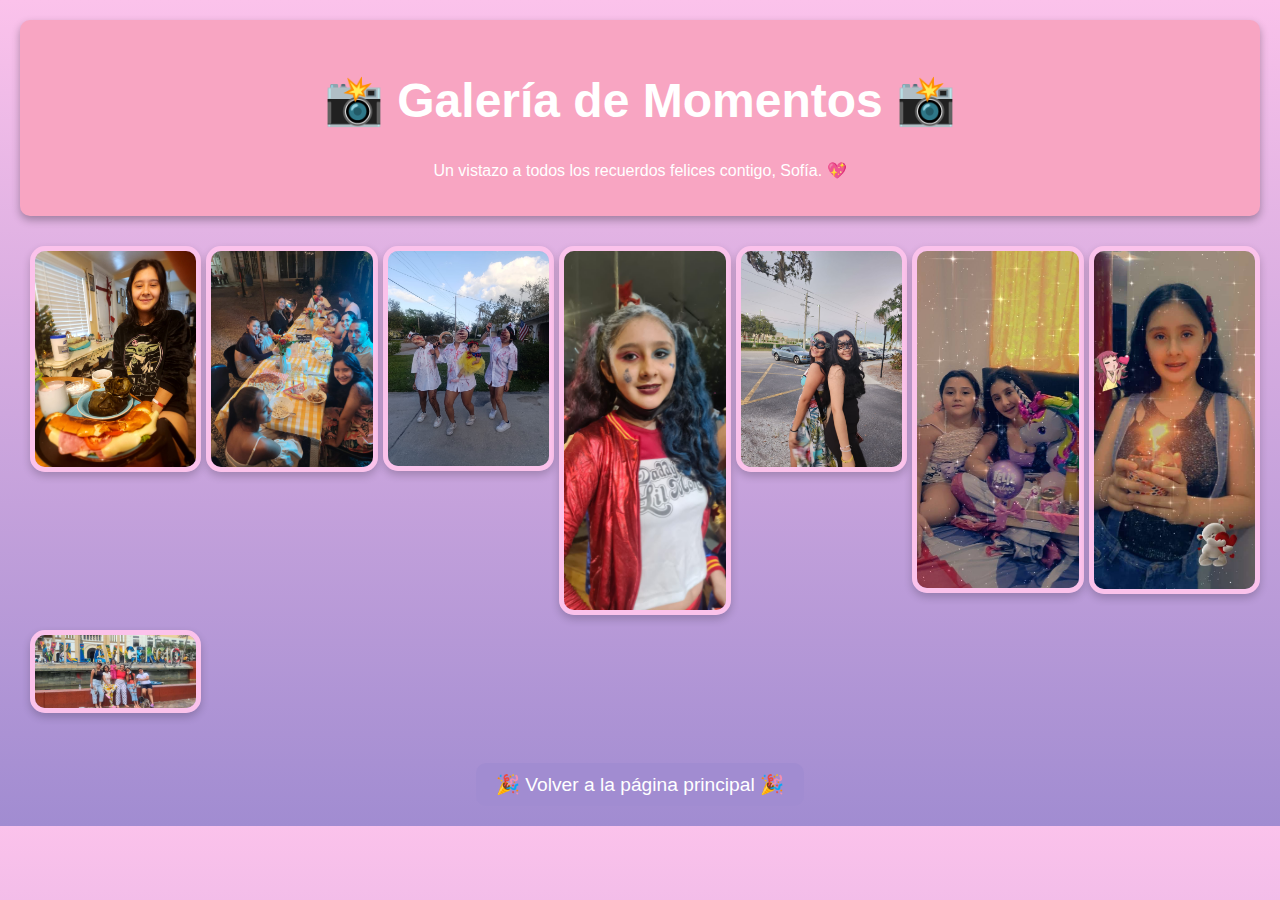
<file: galeria.html>
<!DOCTYPE html>
<html lang="en">
<head>
    <meta charset="UTF-8">
    <meta name="viewport" content="width=device-width, initial-scale=1.0">
    <title>Galería de Sofía</title>
    <link rel="stylesheet" href="feliz.css">
</head>
<body>
    <div class="container">
        <header class="banner">
            <h1>📸 Galería de Momentos 📸</h1>
            <p>Un vistazo a todos los recuerdos felices contigo, Sofía. 💖</p>
        </header>
        <main>
            <div class="gallery">
                <img src="sofitamalera1.jfif" alt="sofi tamaliaando" onclick="openModal(this)">
                <img src="sofifamiliarcena2.jfif" alt="no me invitaron" onclick="openModal(this)">
                <img src="sofihawllowin3.jfif" alt="god" onclick="openModal(this)">
                <img src="sofiquin4.jfif" alt="ajjajaa" onclick="openModal(this)">
                <img src="las flacas aaaa.jfif" alt="Foto 5" onclick="openModal(this)">
                <img src="jajajjajaja.jfif" alt="Foto 6" onclick="openModal(this)">
                <img src="ñofi.jfif" alt="Foto 7" onclick="openModal(this)">
                <img src="joyo.jfif" alt="Foto 8" onclick="openModal(this)">
            </div>
        </main>

        <!-- Modal -->
        <div id="modal" class="modal" onclick="closeModal()">
            <span class="close">&times;</span>
            <img class="modal-content" id="modalImage">
        </div>

        <footer>
            <a href="felisitaciones.html" class="gallery-link">🎉 Volver a la página principal 🎉</a>
        </footer>
    </div>

    <script>
        // Funciones para abrir y cerrar el modal
        function openModal(image) {
            const modal = document.getElementById("modal");
            const modalImg = document.getElementById("modalImage");
            modal.style
        }
</file>
<file: feliz.css>
body {
    font-family: 'Comic Sans MS', cursive, sans-serif;
    margin: 0;
    padding: 0;
    background: linear-gradient(to bottom, #fbc2eb, #a18cd1);
    color: #333;
}

.container {
    text-align: center;
    padding: 20px;
}

.banner {
    background: #f8a5c2;
    color: #fff;
    padding: 20px;
    border-radius: 10px;
    margin-bottom: 20px;
    box-shadow: 0 4px 8px rgba(0, 0, 0, 0.3);
    animation: fadeIn 2s;
}

.banner h1 {
    font-size: 3em;
    animation: bounce 1.5s infinite;
}

@keyframes fadeIn {
    from {
        opacity: 0;
    }
    to {
        opacity: 1;
    }
}

@keyframes bounce {
    0%, 20%, 50%, 80%, 100% {
        transform: translateY(0);
    }
    40% {
        transform: translateY(-15px);
    }
    60% {
        transform: translateY(-10px);
    }
}

.message img.unicorn {
    width: 200px;
    margin: 20px 0;
    border-radius: 10px;
    border: 5px solid #f8a5c2;
}

.gallery-link {
    display: inline-block;
    margin-top: 20px;
    padding: 10px 20px;
    background: #a18cd1;
    color: #fff;
    text-decoration: none;
    font-size: 1.2em;
    border-radius: 10px;
    transition: background 0.3s, transform 0.3s;
}

.gallery-link:hover {
    background: #f8a5c2;
    transform: scale(1.1);
}

/* Galería de fotos */
.gallery {
    display: grid;
    grid-template-columns: repeat(auto-fit, minmax(150px, 1fr));
    gap: 15px;
    margin: 20px 0;
    padding: 10px;
}

.gallery img {
    width: 100%;
    height: auto;
    border: 5px solid #fbc2eb; /* Color de borde */
    border-radius: 15px;
    box-shadow: 0 4px 8px rgba(0, 0, 0, 0.2); /* Sombra */
    transition: transform 0.3s ease, box-shadow 0.3s ease;
}

.gallery img:hover {
    transform: scale(1.05); /* Aumenta tamaño al pasar el ratón */
    box-shadow: 0 8px 16px rgba(0, 0, 0, 0.3); /* Intensifica sombra */
}

/* Destacar imágenes específicas */
.gallery img.highlight {
    grid-column: span 2; /* Ocupa dos columnas */
    height: 200px; /* Aumenta la altura */
    object-fit: contain; /* Asegura que la imagen no se recorte */
}

/* Modal */
.modal {
    display: none;
    position: fixed;
    z-index: 10;
    left: 0;
    top: 0;
    width: 100%;
    height: 100%;
    overflow: auto;
    background-color: rgba(0, 0, 0, 0.8);
}

.modal-content {
    margin: auto;
    display: block;
    max-width: 80%;
    max-height: 80%;
    border-radius: 10px;
    box-shadow: 0 4px 8px rgba(0, 0, 0, 0.5);
}

.close {
    position: absolute;
    top: 20px;
    right: 35px;
    color: white;
    font-size: 40px;
    font-weight: bold;
    transition: 0.3s;
    cursor: pointer;
}

.close:hover,
.close:focus {
    color: #fbc2eb;
    text-decoration: none;
    cursor: pointer;
}
</file>
